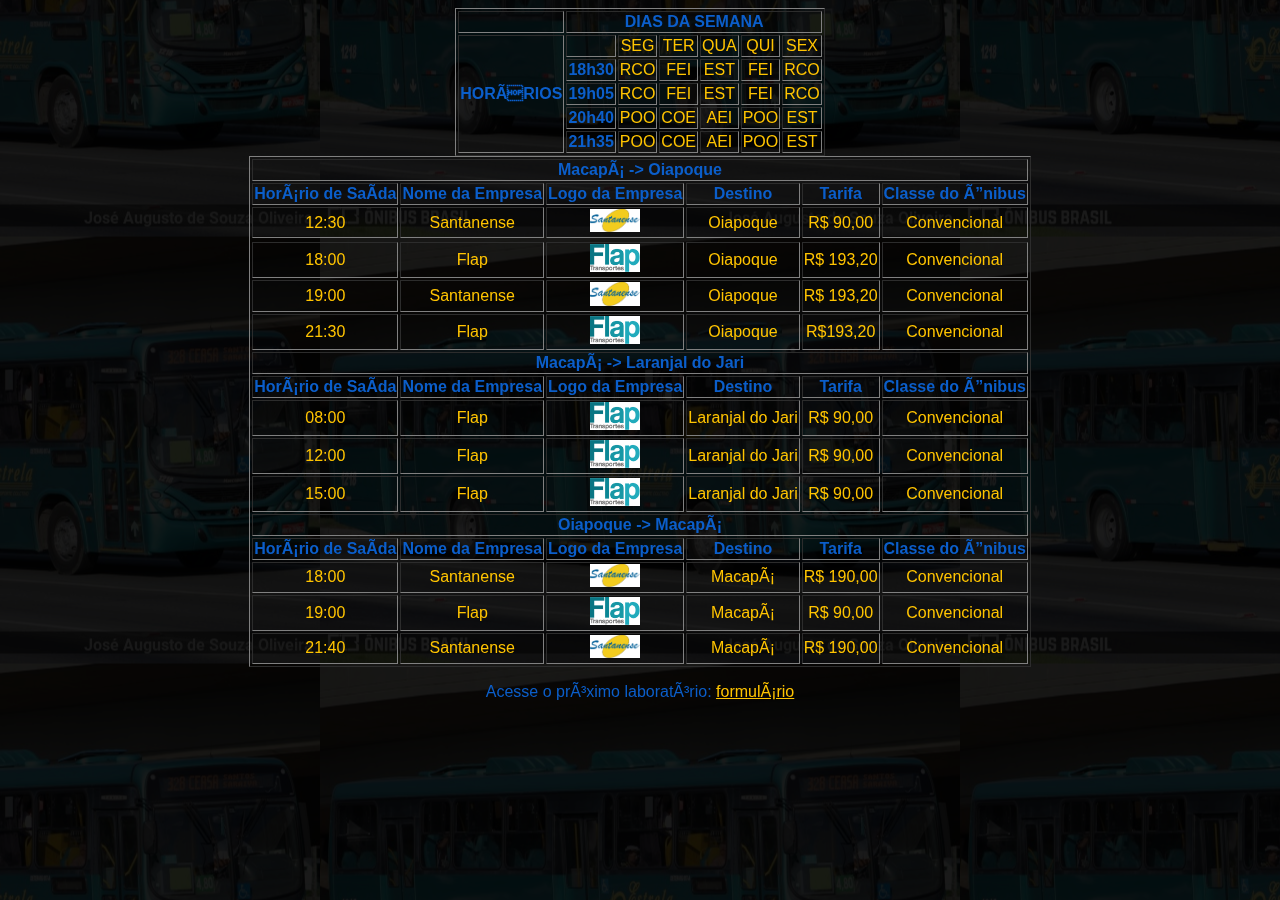
<file: index.html>
<!DOCTYPE html>
<html lang="pt-br">

<head>
    <meta name="viewport" content="width=device-width, initial-scale=1.0">
    <meta name="author" content="Victor Gabriel Lacerda">
    <title>Laboratório 03 - Victor Gabriel Lacerda</title>
    <link rel="stylesheet" href="style.css">
</head>
<table border="-1">
    <tr>
        <td></td>
        <th colspan="6">DIAS DA SEMANA</th>
    </tr>
    <tr>
        <th rowspan="5">HORÁRIOS</th>
        <td></td>
        <td>SEG </td>
        <td>TER </td>
        <td>QUA </td>
        <td>QUI </td>
        <td>SEX </td>

    </tr>
    <tr>
        <th>18h30</th>
        <td>RCO</td>
        <td>FEI</td>
        <td>EST</td>
        <td>FEI</td>
        <td>RCO</td>
    </tr>
    <tr>
        <th>19h05</th>
        <td>RCO</td>
        <td>FEI</td>
        <td>EST</td>
        <td>FEI</td>
        <td>RCO</td>
    </tr>
    <tr>
        <th>20h40</th>
        <td>POO</td>
        <td>COE</td>
        <td>AEI</td>
        <td>POO</td>
        <td>EST</td>
    </tr>
    <tr>
        <th>21h35</th>
        <td>POO</td>
        <td>COE</td>
        <td>AEI</td>
        <td>POO</td>
        <td>EST</td>
    </tr>
    </tr>

    <body>
        <!DOCTYPE html>
        <html lang="pt-BR">

        <head>
            <meta charset="UTF-8">
            <meta name="viewport" content="width=device-width, initial-scale=1.0">
            <title>Horários de Ônibus</title>
        </head>

        <body>

            <!-- Só tem essas duas companhias e lugares pra ir onde eu nasci :) -->

            <table border="1">
                <tr>
                    <th colspan="6"> Macapá -> Oiapoque </th>
                </tr>
                <tr>
                    <th>Horário de Saída</th>
                    <th>Nome da Empresa</th>
                    <th>Logo da Empresa</th>
                    <th>Destino</th>
                    <th>Tarifa</th>
                    <th>Classe do Ônibus</th>
                </tr>
                <tr>
                    <td>12:30</td>
                    <td>Santanense</td>
                    <td><img src="logo/santana.png" alt="flap" width="50"></td>
                    <td>Oiapoque</td>
                    <td>R$ 90,00</td>
                    <td>Convencional</td>
                <tr>
                <tr>
                    <td>18:00</td>
                    <td>Flap </td>
                    <td><img src="logo/flap.png" alt="flap" width="50"></td>
                    <td>Oiapoque</td>
                    <td>R$ 193,20</td>
                    <td>Convencional</td>
                </tr>
                <tr>
                    <td>19:00</td>
                    <td>Santanense</td>
                    <td><img src="logo/santana.png" alt="santana" width="50"></td>
                    <td>Oiapoque</td>
                    <td>R$ 193,20</td>
                    <td>Convencional</td>
                </tr>
                <tr>
                    <td>21:30</td>
                    <td>Flap</td>
                    <td><img src="logo/flap.png" alt="flap" width="50"></td>
                    <td>Oiapoque</td>
                    <td>R$193,20</td>
                    <td>Convencional</td>
                </tr>
                <tr>
                    <th colspan="6"> Macapá -> Laranjal do Jari </th>
                </tr>
                <tr>
                    <th>Horário de Saída</th>
                    <th>Nome da Empresa</th>
                    <th>Logo da Empresa</th>
                    <th>Destino</th>
                    <th>Tarifa</th>
                    <th>Classe do Ônibus</th>
                </tr>
                <tr>
                    <td>08:00</td>
                    <td>Flap</td>
                    <td><img src="logo/flap.png" alt="flap" width="50"></td>
                    <td>Laranjal do Jari</td>
                    <td>R$ 90,00</td>
                    <td>Convencional</td>
                </tr>
                <tr>
                    <td>12:00</td>
                    <td>Flap</td>
                    <td><img src="logo/flap.png" alt="flap" width="50"></td>
                    <td>Laranjal do Jari</td>
                    <td>R$ 90,00</td>
                    <td>Convencional</td>
                </tr>
                <tr>
                    <td>15:00</td>
                    <td>Flap</td>
                    <td><img src="logo/flap.png" alt="flap" width="50"></td>
                    <td>Laranjal do Jari</td>
                    <td>R$ 90,00</td>
                    <td>Convencional</td>
                </tr>
                <tr>
                    <th colspan="6"> Oiapoque -> Macapá </th>
                </tr>
                <tr>
                    <th>Horário de Saída</th>
                    <th>Nome da Empresa</th>
                    <th>Logo da Empresa</th>
                    <th>Destino</th>
                    <th>Tarifa</th>
                    <th>Classe do Ônibus</th>
                </tr>
                <tr>
                    <td>18:00</td>
                    <td>Santanense</td>
                    <td><img src="logo/santana.png" alt="santana" width="50"></td>
                    <td>Macapá</td>
                    <td>R$ 190,00</td>
                    <td>Convencional</td>
                </tr>
                <tr>
                    <td>19:00</td>
                    <td>Flap</td>
                    <td><img src="logo/flap.png" alt="flap" width="50"></td>
                    <td>Macapá</td>
                    <td>R$ 90,00</td>
                    <td>Convencional</td>
                </tr>
                <tr>
                    <td>21:40</td>
                    <td>Santanense</td>
                    <td><img src="logo/santana.png" alt="santana" width="50"></td>
                    <td>Macapá</td>
                    <td>R$ 190,00</td>
                    <td>Convencional</td>
                </tr>
            </table>

            <audio src="audio/calma-calabreso.mp3" autoplay loop>
            </audio>
        </body>

        <p>Acesse o próximo laboratório:
            <a href="formulario.html">formulário</a>
        </p>

    </body>


</html>
</file>
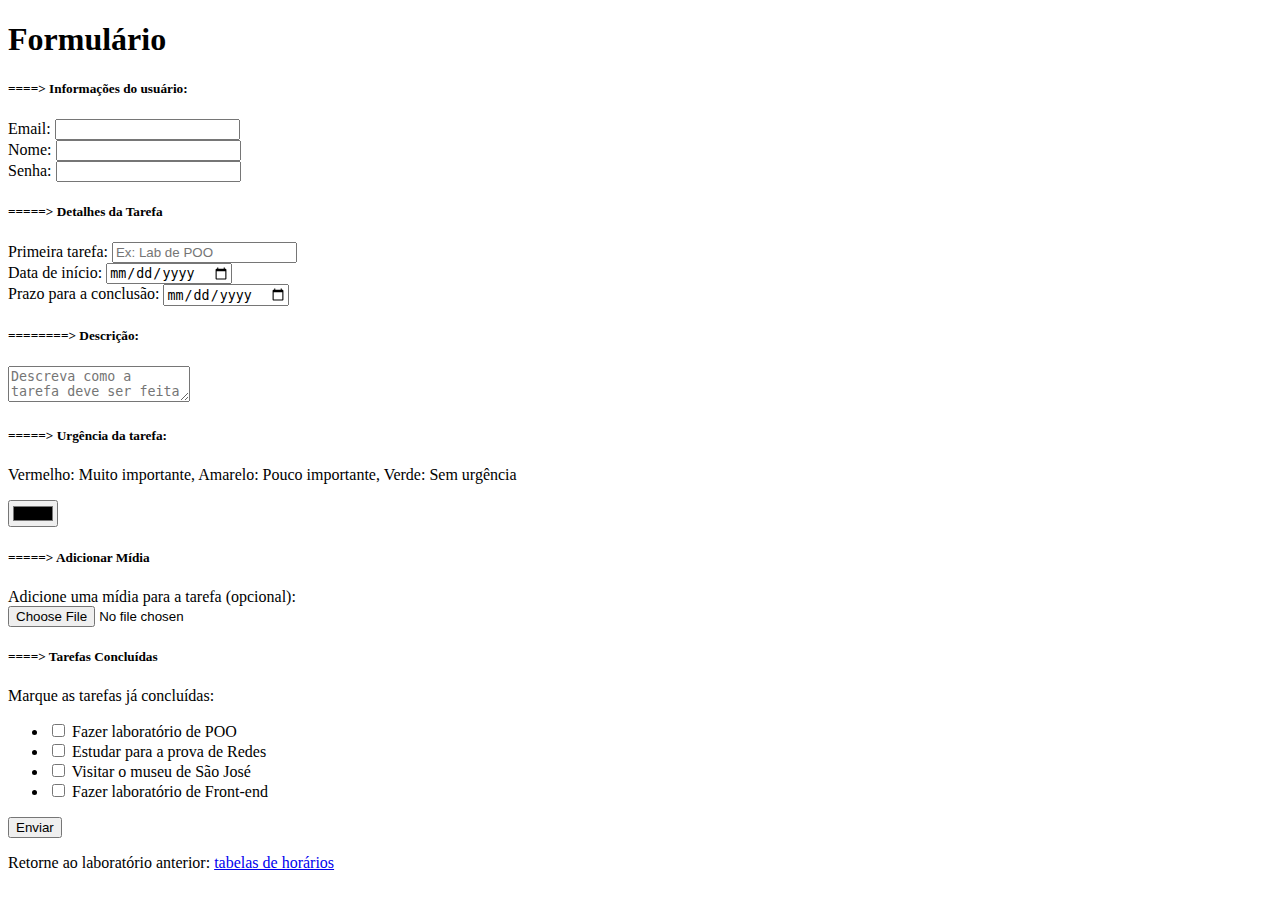
<file: formulario.html>
<!DOCTYPE html>
<html lang="en">

<head>
    <meta charset="UTF-8">
    <meta name="viewport" content="width=device-width, initial-scale=1.0">
    <title>Laboratório 04 - Victor Gabriel de Souza Lacerda </title>
    
</head>

<body>

    <header>
        <h1>Formulário</h1>
    </header>

    <main>
        <form action="infos">
            <section>
                <h5>====> Informações do usuário:</h5>
                <label for="email">Email:</label>
                <input type="email" id="email" name="email">
                <br>

                <label for="nome">Nome:</label>
                <input type="text" id="nome" name="nome">
                <br>

                <label for="senha">Senha:</label>
                <input type="password" id="senha" name="senha">

            </section>

            <section>
                <h5>=====> Detalhes da Tarefa</h5>
                <label for="tarefa">Primeira tarefa:</label>
                <input placeholder="Ex: Lab de POO" id="tarefa" name="tarefa">
                <br>

                <label for="data_inicio">Data de início:</label>
                <input type="date" id="data_inicio" name="data_inicio">
                <br>

                <label for="prazo">Prazo para a conclusão:</label>
                <input type="date" id="prazo" name="prazo">
                <br>

                <label for="descricao">
                    <h5>========> Descrição:</h5>
                </label>
                <textarea placeholder="Descreva como a tarefa deve ser feita" id="descricao"
                    name="descricao"></textarea>
                <br>


                <label for="urgencia">
                    <h5>=====> Urgência da tarefa:</h5>
                </label>
                <p>Vermelho: Muito importante, Amarelo: Pouco importante, Verde: Sem urgência</p>
                <input type="color" id="urgencia" name="urgencia">

                <br>
                <h5>=====> Adicionar Mídia</h5>
                <label for="midia">Adicione uma mídia para a tarefa (opcional): <br></label>
                <input type="file" id="midia" name="midia" accept=".jpg, .png, .jpeg">
            </section>

            <section>
                <h5>====> Tarefas Concluídas</h5>
                <p>Marque as tarefas já concluídas:</p>
                <ul>
                    <li>
                        <label>
                            <input type="checkbox" name="Tarefas_IFSC" value="poo"> Fazer laboratório de POO
                        </label>
                    </li>
                    <li>
                        <label>
                            <input type="checkbox" name="Tarefas_IFSC" value="redes"> Estudar para a prova de Redes
                        </label>
                    </li>
                    <li>
                        <label>
                            <input type="checkbox" name="Tarefas_IFSC" value="extensao"> Visitar o museu de São José
                        </label>
                    </li>
                    <li>
                        <label>
                            <input type="checkbox" name="Tarefas_IFSC" value="feI"> Fazer laboratório de Front-end
                        </label>
                    </li>
                </ul>
            </section>
        </form>

        <section>
            <form>
                <button type="submit">Enviar</button>
            </form>
        </section>
    </main>

    <p>Retorne ao laboratório anterior:
        <a href="index.html">tabelas de horários</a>
    </p>
</body>

</html>
</file>
<file: style.css>
body{
    font-family: 'Franklin Gothic Medium', 'Arial Narrow', Arial, sans-serif;
    background-color: black;
    h1, h2, h3, th, p {color: rgb(11, 94, 202);}
    a, td {color: rgb(255, 196, 0);}
    text-align: center;
     
    
}

body::before {
    content: "";
    position:fixed;
    top: 0;
    left: 0;
    width: 100%;
    height: 100%;
    background-image: url('logo/estrela.jpg'); 
    background-position: center;
    opacity: 0.1 ; 
    z-index: -1
}

table {
    margin-left: auto;
    margin-bottom: auto;
    margin-right: auto;
}
</file>
